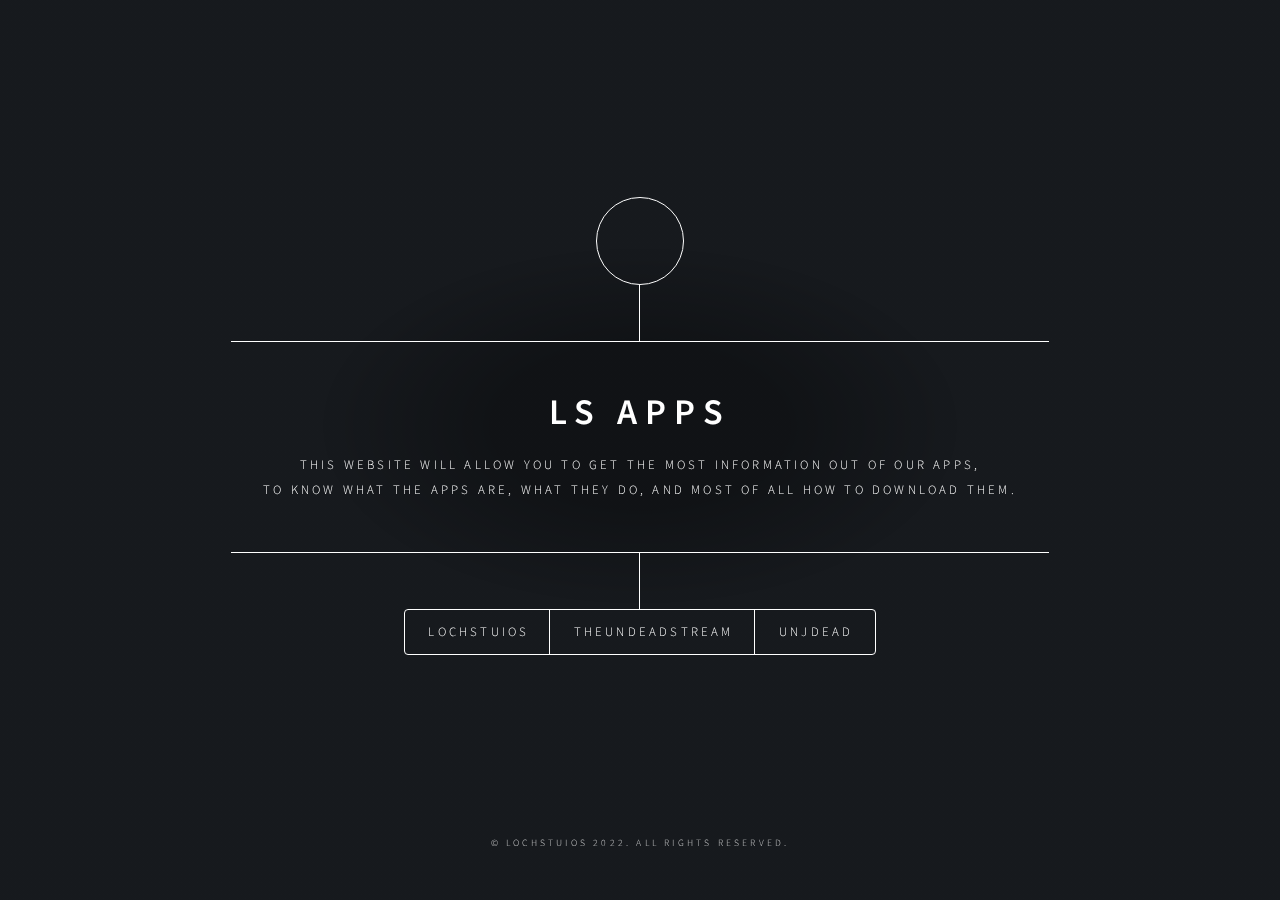
<file: index.html>
<!DOCTYPE HTML>
<html>
	<head>
		<title>LochStuios Apps</title>
		<meta charset="utf-8" />
		<meta name="viewport" content="width=device-width, initial-scale=1, user-scalable=no" />
		<link rel="icon" href="favicon.ico" type="image/png" />
		<link rel="stylesheet" href="assets/css/main.css" />
		<noscript><link rel="stylesheet" href="assets/css/noscript.css" /></noscript>
	</head>
	<body class="is-preload">

		<!-- Wrapper -->
			<div id="wrapper">

				<!-- Header -->
					<header id="header">
						<div class="logo">
							<span class="icon fa-diamond"></span>
						</div>
						<div class="content">
							<div class="inner">
								<h1>LS Apps</h1>
								<p>This website will allow you to get the most information out of our apps,
								<br>to know what the apps are, what they do, and most of all how to download them.</p>
							</div>
						</div>
						<nav>
							<ul>
								<li><a href="index.html#ComingSoon">LochStuios</a></li>
								<li><a href="theundeadstream.html">TheUnDeadStream</a></li>
								<li><a href="index.html#ComingSoon">UnJDead</a></li>
								<!--<li><a href=""></a></li>
								<li><a href=""></a></li>
								<li><a href=""></a></li>-->
							</ul>
						</nav>
					</header>

					<!-- Main -->
						<div id="main">
	
							<!-- ComingSoon -->
								<article id="ComingSoon">
									<h2 class="major">Coming Soon!</h2>
									<span class="image main"></span>
									<p>These apps are coming to the website soon, please stand by for these and come back in a little while to see if these apps have been put onto this website.</p>
								</article>
						</div>
	
					<!-- Footer -->
					<footer id="footer">
						<p class="copyright">&copy; LochStuios 2022. All rights reserved.</p>
					</footer>

			</div>

		<!-- BG -->
			<div id="bg"></div>

		<!-- Scripts -->
			<script src="assets/js/jquery.min.js"></script>
			<script src="assets/js/browser.min.js"></script>
			<script src="assets/js/breakpoints.min.js"></script>
			<script src="assets/js/util.js"></script>
			<script src="assets/js/main.js"></script>

	</body>
</html>
</file>
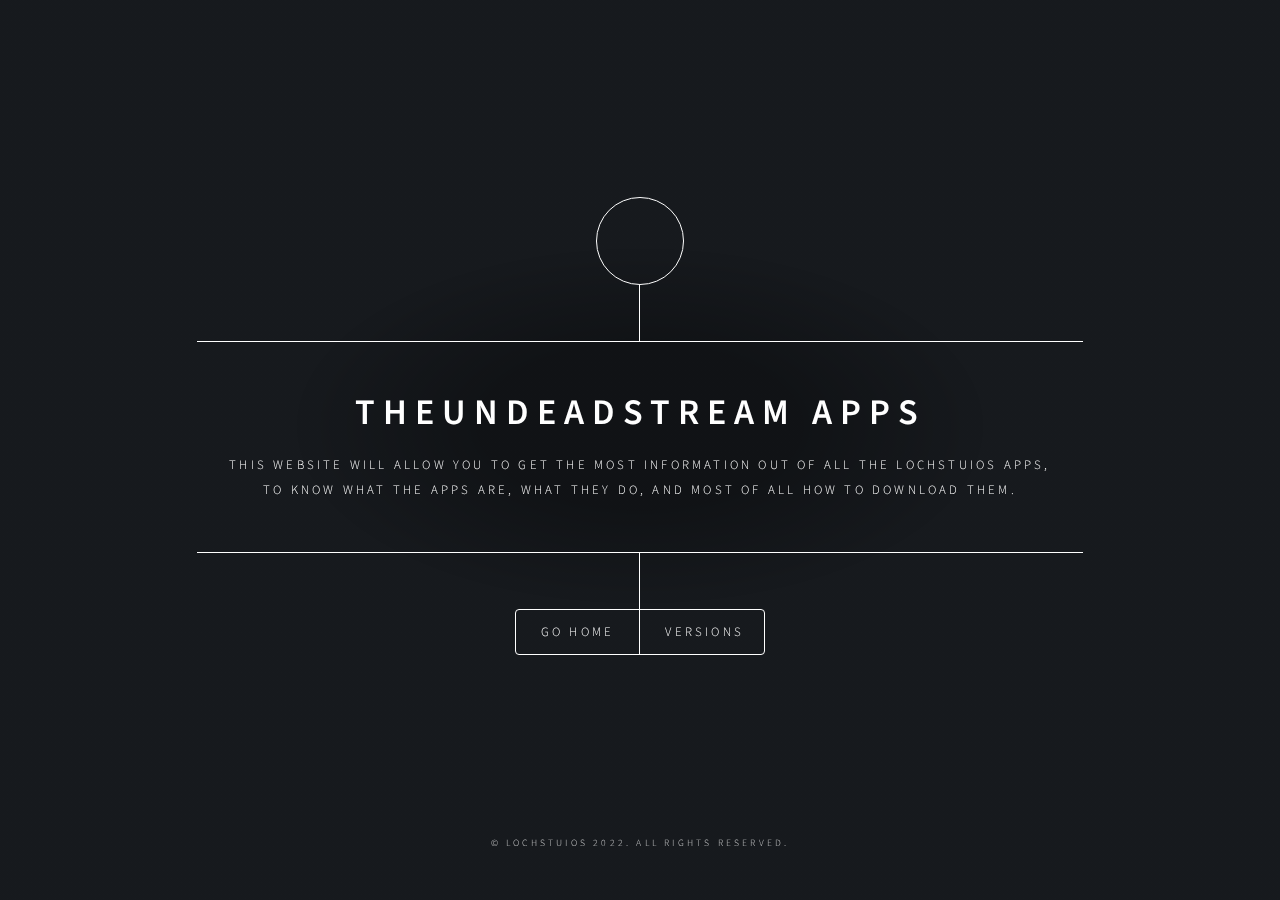
<file: theundeadstream.html>
<!DOCTYPE HTML>
<html>
	<head>
		<title>LochStuios Apps - TheUnDeadStream</title>
		<meta charset="utf-8" />
		<meta name="viewport" content="width=device-width, initial-scale=1, user-scalable=no" />
		<link rel="icon" href="favicon.ico" type="image/png" />
		<link rel="stylesheet" href="assets/css/main.css" />
		<noscript><link rel="stylesheet" href="assets/css/noscript.css" /></noscript>
	</head>
	<body class="is-preload">

		<!-- Wrapper -->
			<div id="wrapper">

				<!-- Header -->
					<header id="header">
						<div class="logo">
							<span class="icon fa-diamond"></span>
						</div>
						<div class="content">
							<div class="inner">
								<h1>TheUnDeadStream Apps</h1>
								<p>This website will allow you to get the most information out of all the LochStuios apps,
								<br>to know what the apps are, what they do, and most of all how to download them.</p>
							</div>
						</div>
						<nav>
							<ul>
								<li><a href="index.html">Go Home</a></li>
								<li><a href="theundeadstream.html#Apps">&nbsp;Versions</a></li>
								<!--<li><a href="#ComingSoon">UnJDead Apps</a></li>
								<li><a href="#ComingSoon">LochStudios Apps</a></li>
								<li><a href=""></a></li>
								<li><a href=""></a></li>-->
							</ul>
						</nav>
					</header>

				<!-- Main -->
					<div id="main">

						<!-- Apps -->
							<article id="Apps">
								<h2 class="major">Our Apps:</h2>
								<span class="image main"></span>
								<p>Our apps can be found here, if you like you can download what ever version that you wish to install, at this time this app is only available to the Android phones.
								<br>Please note that if updates are done it is up to you to check back on this website to see if there is a new update!</P>
											<a href='apps/theundeadstream/TheUnDeadStream.v1.0.apk'>TheUnDeadStream.v1.0.apk</a><br>
											<a href='apps/theundeadstream/TheUnDeadStream.v1.1.apk'>TheUnDeadStream.v1.1.apk</a><br>
											<a href='apps/theundeadstream/TheUnDeadStream.v1-2.apk'>TheUnDeadStream.v1-2.apk</a><br>
        							<a href='apps/theundeadstream/TheUnDeadStream.v1-3.apk'>TheUnDeadStream.v1-3.apk</a><br>
        							<a href='apps/theundeadstream/TheUnDeadStream.v1-4.apk'>TheUnDeadStream.v1-4.apk</a><br>
        							<a href='apps/theundeadstream/TheUnDeadStream.v1-5.apk'>TheUnDeadStream.v1-5.apk</a><br>
                      <a href='apps/theundeadstream/TheUnDeadStream.v1-7.apk'>TheUnDeadStream.v1-7.apk</a>  (newest)<br>
							</article>

						<!-- ComingSoon -->
							<article id="ComingSoon">
									<h2 class="major">Coming Soon!</h2>
									<span class="image main"></span>
									<p>These apps are coming to the website soon, please stand by for these and come back in a little while to see if these apps have been put onto this website.</p>
								</article>
					</div>

				<!-- Footer -->
				<footer id="footer">
					<p class="copyright">&copy; LochStuios 2022. All rights reserved.</p>
				</footer>

			</div>

		<!-- BG -->
			<div id="bg"></div>

		<!-- Scripts -->
			<script src="assets/js/jquery.min.js"></script>
			<script src="assets/js/browser.min.js"></script>
			<script src="assets/js/breakpoints.min.js"></script>
			<script src="assets/js/util.js"></script>
			<script src="assets/js/main.js"></script>

	</body>
</html>
</file>
<file: assets/css/noscript.css>
/* BG */

	body.is-preload #bg:before {
		background-color: transparent;
	}

/* Header */

	body.is-preload #header {
		-moz-filter: none;
		-webkit-filter: none;
		-ms-filter: none;
		filter: none;
	}

		body.is-preload #header > * {
			opacity: 1;
		}

		body.is-preload #header .content .inner {
			max-height: none;
			padding: 3rem 2rem;
			opacity: 1;
		}

/* Main */

	#main article {
		opacity: 1;
		margin: 4rem 0 0 0;
	}
</file>
<file: assets/css/main.css>
@import url(font-awesome.min.css);
@import url("https://fonts.googleapis.com/css?family=Source+Sans+Pro:300italic,600italic,300,600");

html, body, div, span, applet, object,
iframe, h1, h2, h3, h4, h5, h6, p, blockquote,
pre, a, abbr, acronym, address, big, cite,
code, del, dfn, em, img, ins, kbd, q, s, samp,
small, strike, strong, sub, sup, tt, var, b,
u, i, center, dl, dt, dd, ol, ul, li, fieldset,
form, label, legend, table, caption, tbody,
tfoot, thead, tr, th, td, article, aside,
canvas, details, embed, figure, figcaption,
footer, header, hgroup, menu, nav, output, ruby,
section, summary, time, mark, audio, video {
	margin: 0;
	padding: 0;
	border: 0;
	font-size: 100%;
	font: inherit;
	vertical-align: baseline;}

article, aside, details, figcaption, figure,
footer, header, hgroup, menu, nav, section {
	display: block;}

body {
	line-height: 1;
}

ol, ul {
	list-style: none;
	list-style-type: none;
}

blockquote, q {
	quotes: none;
}

	blockquote:before, blockquote:after, q:before, q:after {
		content: '';
		content: none;
	}

table {
	border-collapse: collapse;
	border-spacing: 0;
}

body {
	-webkit-text-size-adjust: none;
}

mark {
	background-color: transparent;
	color: inherit;
}

input::-moz-focus-inner {
	border: 0;
	padding: 0;
}

input, select, textarea {
	-moz-appearance: none;
	-webkit-appearance: none;
	-ms-appearance: none;
	appearance: none;
}

/* Basic */

	@-ms-viewport {
		width: device-width;
	}

	@media screen and (max-width: 480px) {

		html, body {
			min-width: 320px;
		}

	}

	html {
		box-sizing: border-box;
	}

	*, *:before, *:after {
		box-sizing: inherit;
	}

	body {
		background: #1b1f22;
	}

		body.is-preload *, body.is-preload *:before, body.is-preload *:after {
			-moz-animation: none !important;
			-webkit-animation: none !important;
			-ms-animation: none !important;
			animation: none !important;
			-moz-transition: none !important;
			-webkit-transition: none !important;
			-ms-transition: none !important;
			transition: none !important;
		}

/* Type */

	html {
		font-size: 16pt;
	}

		@media screen and (max-width: 1680px) {

			html {
				font-size: 12pt;
			}

		}

		@media screen and (max-width: 736px) {

			html {
				font-size: 11pt;
			}

		}

		@media screen and (max-width: 360px) {

			html {
				font-size: 10pt;
			}

		}

	body, input, select, textarea {
		color: #ffffff;
		font-family: "Source Sans Pro", sans-serif;
		font-weight: 300;
		font-size: 1rem;
		line-height: 1.65;
	}

	a {
		-moz-transition: color 0.2s ease-in-out, background-color 0.2s ease-in-out, border-bottom-color 0.2s ease-in-out;
		-webkit-transition: color 0.2s ease-in-out, background-color 0.2s ease-in-out, border-bottom-color 0.2s ease-in-out;
		-ms-transition: color 0.2s ease-in-out, background-color 0.2s ease-in-out, border-bottom-color 0.2s ease-in-out;
		transition: color 0.2s ease-in-out, background-color 0.2s ease-in-out, border-bottom-color 0.2s ease-in-out;
		border-bottom: dotted 1px rgba(255, 255, 255, 0.5);
		text-decoration: none;
		color: inherit;
	}

		a:hover {
			border-bottom-color: transparent;
		}

	strong, b {
		color: #ffffff;
		font-weight: 600;
	}

	em, i {
		font-style: italic;
	}

	p {
		margin: 0 0 2rem 0;
	}

	h1, h2, h3, h4, h5, h6 {
		color: #ffffff;
		font-weight: 600;
		line-height: 1.5;
		margin: 0 0 1rem 0;
		text-transform: uppercase;
		letter-spacing: 0.2rem;
	}

		h1 a, h2 a, h3 a, h4 a, h5 a, h6 a {
			color: inherit;
			text-decoration: none;
		}

		h1.major, h2.major, h3.major, h4.major, h5.major, h6.major {
			border-bottom: solid 1px #ffffff;
			width: -moz-max-content;
			width: -webkit-max-content;
			width: -ms-max-content;
			width: max-content;
			padding-bottom: 0.5rem;
			margin: 0 0 2rem 0;
		}

	h1 {
		font-size: 2.25rem;
		line-height: 1.3;
		letter-spacing: 0.5rem;
	}

	h2 {
		font-size: 1.5rem;
		line-height: 1.4;
		letter-spacing: 0.5rem;
	}

	h3 {
		font-size: 1rem;
	}

	h4 {
		font-size: 0.8rem;
	}

	h5 {
		font-size: 0.7rem;
	}

	h6 {
		font-size: 0.6rem;
	}

	@media screen and (max-width: 736px) {

		h1 {
			font-size: 1.75rem;
			line-height: 1.4;
		}

		h2 {
			font-size: 1.25em;
			line-height: 1.5;
		}

	}

	sub {
		font-size: 0.8rem;
		position: relative;
		top: 0.5rem;
	}

	sup {
		font-size: 0.8rem;
		position: relative;
		top: -0.5rem;
	}

	blockquote {
		border-left: solid 4px #ffffff;
		font-style: italic;
		margin: 0 0 2rem 0;
		padding: 0.5rem 0 0.5rem 2rem;
	}

	code {
		background: rgba(255, 255, 255, 0.075);
		border-radius: 4px;
		font-family: "Courier New", monospace;
		font-size: 0.9rem;
		margin: 0 0.25rem;
		padding: 0.25rem 0.65rem;
	}

	pre {
		-webkit-overflow-scrolling: touch;
		font-family: "Courier New", monospace;
		font-size: 0.9rem;
		margin: 0 0 2rem 0;
	}

		pre code {
			display: block;
			line-height: 1.75;
			padding: 1rem 1.5rem;
			overflow-x: auto;
		}

	hr {
		border: 0;
		border-bottom: solid 1px #ffffff;
		margin: 2.75rem 0;
	}

	.align-left {
		text-align: left;
	}

	.align-center {
		text-align: center;
	}

	.align-right {
		text-align: right;
	}

/* Form */

	form {
		margin: 0 0 2rem 0;
	}

		form > :last-child {
			margin-bottom: 0;
		}

		form > .fields {
			display: -moz-flex;
			display: -webkit-flex;
			display: -ms-flex;
			display: flex;
			-moz-flex-wrap: wrap;
			-webkit-flex-wrap: wrap;
			-ms-flex-wrap: wrap;
			flex-wrap: wrap;
			width: calc(100% + 3rem);
			margin: -1.5rem 0 2rem -1.5rem;
		}

			form > .fields > .field {
				-moz-flex-grow: 0;
				-webkit-flex-grow: 0;
				-ms-flex-grow: 0;
				flex-grow: 0;
				-moz-flex-shrink: 0;
				-webkit-flex-shrink: 0;
				-ms-flex-shrink: 0;
				flex-shrink: 0;
				padding: 1.5rem 0 0 1.5rem;
				width: calc(100% - 1.5rem);
			}

				form > .fields > .field.half {
					width: calc(50% - 0.75rem);
				}

				form > .fields > .field.third {
					width: calc(100%/3 - 0.5rem);
				}

				form > .fields > .field.quarter {
					width: calc(25% - 0.375rem);
				}

		@media screen and (max-width: 480px) {

			form > .fields {
				width: calc(100% + 3rem);
				margin: -1.5rem 0 2rem -1.5rem;
			}

				form > .fields > .field {
					padding: 1.5rem 0 0 1.5rem;
					width: calc(100% - 1.5rem);
				}

					form > .fields > .field.half {
						width: calc(100% - 1.5rem);
					}

					form > .fields > .field.third {
						width: calc(100% - 1.5rem);
					}

					form > .fields > .field.quarter {
						width: calc(100% - 1.5rem);
					}

		}

	label {
		color: #ffffff;
		display: block;
		font-size: 0.8rem;
		font-weight: 300;
		letter-spacing: 0.2rem;
		line-height: 1.5;
		margin: 0 0 1rem 0;
		text-transform: uppercase;
	}

	input[type="text"],
	input[type="password"],
	input[type="email"],
	input[type="tel"],
	select,
	textarea {
		-moz-appearance: none;
		-webkit-appearance: none;
		-ms-appearance: none;
		appearance: none;
		-moz-transition: border-color 0.2s ease-in-out, box-shadow 0.2s ease-in-out, background-color 0.2s ease-in-out;
		-webkit-transition: border-color 0.2s ease-in-out, box-shadow 0.2s ease-in-out, background-color 0.2s ease-in-out;
		-ms-transition: border-color 0.2s ease-in-out, box-shadow 0.2s ease-in-out, background-color 0.2s ease-in-out;
		transition: border-color 0.2s ease-in-out, box-shadow 0.2s ease-in-out, background-color 0.2s ease-in-out;
		background-color: transparent;
		border-radius: 4px;
		border: solid 1px #ffffff;
		color: inherit;
		display: block;
		outline: 0;
		padding: 0 1rem;
		text-decoration: none;
		width: 100%;
	}

		input[type="text"]:invalid,
		input[type="password"]:invalid,
		input[type="email"]:invalid,
		input[type="tel"]:invalid,
		select:invalid,
		textarea:invalid {
			box-shadow: none;
		}

		input[type="text"]:focus,
		input[type="password"]:focus,
		input[type="email"]:focus,
		input[type="tel"]:focus,
		select:focus,
		textarea:focus {
			background: rgba(255, 255, 255, 0.075);
			border-color: #ffffff;
			box-shadow: 0 0 0 1px #ffffff;
		}

	select {
		background-image: url("data:image/svg+xml;charset=utf8,%3Csvg xmlns='http://www.w3.org/2000/svg' width='40' height='40' preserveAspectRatio='none' viewBox='0 0 40 40'%3E%3Cpath d='M9.4,12.3l10.4,10.4l10.4-10.4c0.2-0.2,0.5-0.4,0.9-0.4c0.3,0,0.6,0.1,0.9,0.4l3.3,3.3c0.2,0.2,0.4,0.5,0.4,0.9 c0,0.4-0.1,0.6-0.4,0.9L20.7,31.9c-0.2,0.2-0.5,0.4-0.9,0.4c-0.3,0-0.6-0.1-0.9-0.4L4.3,17.3c-0.2-0.2-0.4-0.5-0.4-0.9 c0-0.4,0.1-0.6,0.4-0.9l3.3-3.3c0.2-0.2,0.5-0.4,0.9-0.4S9.1,12.1,9.4,12.3z' fill='%23ffffff' /%3E%3C/svg%3E");
		background-size: 1.25rem;
		background-repeat: no-repeat;
		background-position: calc(100% - 1rem) center;
		height: 2.75rem;
		padding-right: 2.75rem;
		text-overflow: ellipsis;
	}

		select option {
			color: #ffffff;
			background: #1b1f22;
		}

		select:focus::-ms-value {
			background-color: transparent;
		}

		select::-ms-expand {
			display: none;
		}

	input[type="text"],
	input[type="password"],
	input[type="email"],
	select {
		height: 2.75rem;
	}

	textarea {
		padding: 0.75rem 1rem;
	}

	input[type="checkbox"],
	input[type="radio"] {
		-moz-appearance: none;
		-webkit-appearance: none;
		-ms-appearance: none;
		appearance: none;
		display: block;
		float: left;
		margin-right: -2rem;
		opacity: 0;
		width: 1rem;
		z-index: -1;
	}

		input[type="checkbox"] + label,
		input[type="radio"] + label {
			text-decoration: none;
			-moz-user-select: none;
			-webkit-user-select: none;
			-ms-user-select: none;
			user-select: none;
			color: #ffffff;
			cursor: pointer;
			display: inline-block;
			font-size: 0.8rem;
			font-weight: 300;
			margin: 0 0 0.5rem 0;
			padding-left: 2.65rem;
			padding-right: 0.75rem;
			position: relative;
		}

			input[type="checkbox"] + label:before,
			input[type="radio"] + label:before {
				-moz-osx-font-smoothing: grayscale;
				-webkit-font-smoothing: antialiased;
				font-family: FontAwesome;
				font-style: normal;
				font-weight: normal;
				text-transform: none !important;
			}

			input[type="checkbox"] + label:before,
			input[type="radio"] + label:before {
				-moz-transition: border-color 0.2s ease-in-out, box-shadow 0.2s ease-in-out, background-color 0.2s ease-in-out;
				-webkit-transition: border-color 0.2s ease-in-out, box-shadow 0.2s ease-in-out, background-color 0.2s ease-in-out;
				-ms-transition: border-color 0.2s ease-in-out, box-shadow 0.2s ease-in-out, background-color 0.2s ease-in-out;
				transition: border-color 0.2s ease-in-out, box-shadow 0.2s ease-in-out, background-color 0.2s ease-in-out;
				border-radius: 4px;
				border: solid 1px #ffffff;
				content: '';
				display: inline-block;
				height: 1.65rem;
				left: 0;
				line-height: calc(1.58125rem + 0em);
				position: absolute;
				text-align: center;
				top: -0.125rem;
				width: 1.65rem;
			}

		input[type="checkbox"]:checked + label:before,
		input[type="radio"]:checked + label:before {
			background: #ffffff !important;
			border-color: #ffffff !important;
			color: #1b1f22;
			content: '\f00c';
		}

		input[type="checkbox"]:focus + label:before,
		input[type="radio"]:focus + label:before {
			background: rgba(255, 255, 255, 0.075);
			border-color: #ffffff;
			box-shadow: 0 0 0 1px #ffffff;
		}

	input[type="checkbox"] + label:before {
		border-radius: 4px;
	}

	input[type="radio"] + label:before {
		border-radius: 100%;
	}

	::-webkit-input-placeholder {
		color: rgba(255, 255, 255, 0.5) !important;
		opacity: 1.0;
	}

	:-moz-placeholder {
		color: rgba(255, 255, 255, 0.5) !important;
		opacity: 1.0;
	}

	::-moz-placeholder {
		color: rgba(255, 255, 255, 0.5) !important;
		opacity: 1.0;
	}

	:-ms-input-placeholder {
		color: rgba(255, 255, 255, 0.5) !important;
		opacity: 1.0;
	}

	.formerize-placeholder {
		color: rgba(255, 255, 255, 0.5) !important;
		opacity: 1.0;
	}

/* Box */

	.box {
		border-radius: 4px;
		border: solid 1px #ffffff;
		margin-bottom: 2rem;
		padding: 1.5em;
	}

		.box > :last-child,
		.box > :last-child > :last-child,
		.box > :last-child > :last-child > :last-child {
			margin-bottom: 0;
		}

		.box.alt {
			border: 0;
			border-radius: 0;
			padding: 0;
		}

/* Icon */

	.icon {
		text-decoration: none;
		border-bottom: none;
		position: relative;
	}

		.icon:before {
			-moz-osx-font-smoothing: grayscale;
			-webkit-font-smoothing: antialiased;
			font-family: FontAwesome;
			font-style: normal;
			font-weight: normal;
			text-transform: none !important;
		}

		.icon > .label {
			display: none;
		}

/* Image */

	.image {
		border-radius: 4px;
		border: 0;
		display: inline-block;
		position: relative;
	}

		.image:before {
			pointer-events: none;
			background-image: url("http://128.199.254.242/images/overlay.png");
			background-color: rgba(19, 21, 25, 0.5);
			border-radius: 4px;
			content: '';
			display: block;
			height: 100%;
			left: 0;
			opacity: 0.5;
			position: absolute;
			top: 0;
			width: 100%;
		}

		.image img {
			border-radius: 4px;
			display: block;
		}

		.image.left, .image.right {
			max-width: 40%;
		}

			.image.left img, .image.right img {
				width: 100%;
			}

		.image.left {
			float: left;
			padding: 0 1.5em 1em 0;
			top: 0.25em;
		}

		.image.right {
			float: right;
			padding: 0 0 1em 1.5em;
			top: 0.25em;
		}

		.image.fit {
			display: block;
			margin: 0 0 2rem 0;
			width: 100%;
		}

			.image.fit img {
				width: 100%;
			}

		.image.main {
			display: block;
			margin: 2.5rem 0;
			width: 100%;
		}

			.image.main img {
				width: 100%;
			}

		@media screen and (max-width: 736px) {

			.image.main {
				margin: 2rem 0;
			}

		}

		@media screen and (max-width: 480px) {

			.image.main {
				margin: 1.5rem 0;
			}

		}

/* List */

	ol {
		list-style: decimal;
		margin: 0 0 2rem 0;
		padding-left: 1.25em;
	}

		ol li {
			padding-left: 0.25em;
		}

	ul {
		list-style: disc;
		margin: 0 0 2rem 0;
		padding-left: 1em;
	}

		ul li {
			padding-left: 0.5em;
		}

		ul.alt {
			list-style: none;
			padding-left: 0;
		}

			ul.alt li {
				border-top: solid 1px #ffffff;
				padding: 0.5em 0;
			}

				ul.alt li:first-child {
					border-top: 0;
					padding-top: 0;
				}

	dl {
		margin: 0 0 2rem 0;
	}

		dl dt {
			display: block;
			font-weight: 600;
			margin: 0 0 1rem 0;
		}

		dl dd {
			margin-left: 2rem;
		}

/* Actions */

	ul.actions {
		display: -moz-flex;
		display: -webkit-flex;
		display: -ms-flex;
		display: flex;
		cursor: default;
		list-style: none;
		margin-left: -1rem;
		padding-left: 0;
	}

		ul.actions li {
			padding: 0 0 0 1rem;
			vertical-align: middle;
		}

		ul.actions.special {
			-moz-justify-content: center;
			-webkit-justify-content: center;
			-ms-justify-content: center;
			justify-content: center;
			width: 100%;
			margin-left: 0;
		}

			ul.actions.special li:first-child {
				padding-left: 0;
			}

		ul.actions.stacked {
			-moz-flex-direction: column;
			-webkit-flex-direction: column;
			-ms-flex-direction: column;
			flex-direction: column;
			margin-left: 0;
		}

			ul.actions.stacked li {
				padding: 1.3rem 0 0 0;
			}

				ul.actions.stacked li:first-child {
					padding-top: 0;
				}

		ul.actions.fit {
			width: calc(100% + 1rem);
		}

			ul.actions.fit li {
				-moz-flex-grow: 1;
				-webkit-flex-grow: 1;
				-ms-flex-grow: 1;
				flex-grow: 1;
				-moz-flex-shrink: 1;
				-webkit-flex-shrink: 1;
				-ms-flex-shrink: 1;
				flex-shrink: 1;
				width: 100%;
			}

				ul.actions.fit li > * {
					width: 100%;
				}

			ul.actions.fit.stacked {
				width: 100%;
			}

		@media screen and (max-width: 480px) {

			ul.actions:not(.fixed) {
				-moz-flex-direction: column;
				-webkit-flex-direction: column;
				-ms-flex-direction: column;
				flex-direction: column;
				margin-left: 0;
				width: 100% !important;
			}

				ul.actions:not(.fixed) li {
					-moz-flex-grow: 1;
					-webkit-flex-grow: 1;
					-ms-flex-grow: 1;
					flex-grow: 1;
					-moz-flex-shrink: 1;
					-webkit-flex-shrink: 1;
					-ms-flex-shrink: 1;
					flex-shrink: 1;
					padding: 1rem 0 0 0;
					text-align: center;
					width: 100%;
				}

					ul.actions:not(.fixed) li > * {
						width: 100%;
					}

					ul.actions:not(.fixed) li:first-child {
						padding-top: 0;
					}

					ul.actions:not(.fixed) li input[type="submit"],
					ul.actions:not(.fixed) li input[type="reset"],
					ul.actions:not(.fixed) li input[type="button"],
					ul.actions:not(.fixed) li button,
					ul.actions:not(.fixed) li .button {
						width: 100%;
					}

						ul.actions:not(.fixed) li input[type="submit"].icon:before,
						ul.actions:not(.fixed) li input[type="reset"].icon:before,
						ul.actions:not(.fixed) li input[type="button"].icon:before,
						ul.actions:not(.fixed) li button.icon:before,
						ul.actions:not(.fixed) li .button.icon:before {
							margin-left: -0.5em;
						}

		}

/* Icons */

	ul.icons {
		cursor: default;
		list-style: none;
		padding-left: 0;
	}

		ul.icons li {
			display: inline-block;
			padding: 0 0.75em 0 0;
		}

			ul.icons li:last-child {
				padding-right: 0;
			}

			ul.icons li a {
				border-radius: 100%;
				box-shadow: inset 0 0 0 1px #ffffff;
				display: inline-block;
				height: 2.25rem;
				line-height: 2.25rem;
				text-align: center;
				width: 2.25rem;
			}

				ul.icons li a:hover {
					background-color: rgba(255, 255, 255, 0.075);
				}

				ul.icons li a:active {
					background-color: rgba(255, 255, 255, 0.175);
				}

/* Table */

	.table-wrapper {
		-webkit-overflow-scrolling: touch;
		overflow-x: auto;
	}

	table {
		margin: 0 0 2rem 0;
		width: 100%;
	}

		table tbody tr {
			border: solid 1px #ffffff;
			border-left: 0;
			border-right: 0;
		}

			table tbody tr:nth-child(2n + 1) {
				background-color: rgba(255, 255, 255, 0.075);
			}

		table td {
			padding: 0.75em 0.75em;
		}

		table th {
			color: #ffffff;
			font-size: 0.9em;
			font-weight: 600;
			padding: 0 0.75em 0.75em 0.75em;
			text-align: left;
		}

		table thead {
			border-bottom: solid 2px #ffffff;
		}

		table tfoot {
			border-top: solid 2px #ffffff;
		}

		table.alt {
			border-collapse: separate;
		}

			table.alt tbody tr td {
				border: solid 1px #ffffff;
				border-left-width: 0;
				border-top-width: 0;
			}

				table.alt tbody tr td:first-child {
					border-left-width: 1px;
				}

			table.alt tbody tr:first-child td {
				border-top-width: 1px;
			}

			table.alt thead {
				border-bottom: 0;
			}

			table.alt tfoot {
				border-top: 0;
			}

/* Button */

	input[type="submit"],
	input[type="reset"],
	input[type="button"],
	button,
	.button {
		-moz-appearance: none;
		-webkit-appearance: none;
		-ms-appearance: none;
		appearance: none;
		-moz-transition: background-color 0.2s ease-in-out, color 0.2s ease-in-out;
		-webkit-transition: background-color 0.2s ease-in-out, color 0.2s ease-in-out;
		-ms-transition: background-color 0.2s ease-in-out, color 0.2s ease-in-out;
		transition: background-color 0.2s ease-in-out, color 0.2s ease-in-out;
		background-color: transparent;
		border-radius: 4px;
		border: 0;
		box-shadow: inset 0 0 0 1px #ffffff;
		color: #ffffff !important;
		cursor: pointer;
		display: inline-block;
		font-size: 0.8rem;
		font-weight: 300;
		height: 2.75rem;
		letter-spacing: 0.2rem;
		line-height: 2.75rem;
		outline: 0;
		padding: 0 1.25rem 0 1.35rem;
		text-align: center;
		text-decoration: none;
		text-transform: uppercase;
		white-space: nowrap;
	}

		input[type="submit"]:hover,
		input[type="reset"]:hover,
		input[type="button"]:hover,
		button:hover,
		.button:hover {
			background-color: rgba(255, 255, 255, 0.075);
		}

		input[type="submit"]:active,
		input[type="reset"]:active,
		input[type="button"]:active,
		button:active,
		.button:active {
			background-color: rgba(255, 255, 255, 0.175);
		}

		input[type="submit"].icon:before,
		input[type="reset"].icon:before,
		input[type="button"].icon:before,
		button.icon:before,
		.button.icon:before {
			margin-right: 0.5em;
		}

		input[type="submit"].fit,
		input[type="reset"].fit,
		input[type="button"].fit,
		button.fit,
		.button.fit {
			width: 100%;
		}

		input[type="submit"].small,
		input[type="reset"].small,
		input[type="button"].small,
		button.small,
		.button.small {
			font-size: 0.6rem;
			height: 2.0625rem;
			line-height: 2.0625rem;
		}

		input[type="submit"].primary,
		input[type="reset"].primary,
		input[type="button"].primary,
		button.primary,
		.button.primary {
			background-color: #ffffff;
			color: #1b1f22 !important;
			font-weight: 600;
		}

		input[type="submit"].disabled, input[type="submit"]:disabled,
		input[type="reset"].disabled,
		input[type="reset"]:disabled,
		input[type="button"].disabled,
		input[type="button"]:disabled,
		button.disabled,
		button:disabled,
		.button.disabled,
		.button:disabled {
			pointer-events: none;
			cursor: default;
			opacity: 0.25;
		}

	input[type="submit"],
	input[type="reset"],
	input[type="button"],
	button {
		line-height: calc(2.75rem - 2px);
	}

/* BG */

	#bg {
		-moz-transform: scale(1.0);
		-webkit-transform: scale(1.0);
		-ms-transform: scale(1.0);
		transform: scale(1.0);
		-webkit-backface-visibility: hidden;
		position: fixed;
		top: 0;
		left: 0;
		width: 100%;
		height: 100vh;
		z-index: 1;
	}

		#bg:before, #bg:after {
			content: '';
			display: block;
			position: absolute;
			top: 0;
			left: 0;
			width: 100%;
			height: 100%;
		}

		#bg:before {
			-moz-transition: background-color 2.5s ease-in-out;
			-webkit-transition: background-color 2.5s ease-in-out;
			-ms-transition: background-color 2.5s ease-in-out;
			transition: background-color 2.5s ease-in-out;
			-moz-transition-delay: 0.75s;
			-webkit-transition-delay: 0.75s;
			-ms-transition-delay: 0.75s;
			transition-delay: 0.75s;
			background-image: linear-gradient(to top, rgba(19, 21, 25, 0.5), rgba(19, 21, 25, 0.5)), url("http://128.199.254.242/images/overlay.png");
			background-size: auto, 256px 256px;
			background-position: center, center;
			background-repeat: no-repeat, repeat;
			z-index: 2;
		}

		#bg:after {
			-moz-transform: scale(1.125);
			-webkit-transform: scale(1.125);
			-ms-transform: scale(1.125);
			transform: scale(1.125);
			-moz-transition: -moz-transform 0.325s ease-in-out, -moz-filter 0.325s ease-in-out;
			-webkit-transition: -webkit-transform 0.325s ease-in-out, -webkit-filter 0.325s ease-in-out;
			-ms-transition: -ms-transform 0.325s ease-in-out, -ms-filter 0.325s ease-in-out;
			transition: transform 0.325s ease-in-out, filter 0.325s ease-in-out;
			background-image: url("http://128.199.254.242/images/bg.jpg");
			background-position: center;
			background-size: cover;
			background-repeat: no-repeat;
			z-index: 1;
		}

		body.is-article-visible #bg:after {
			-moz-transform: scale(1.0825);
			-webkit-transform: scale(1.0825);
			-ms-transform: scale(1.0825);
			transform: scale(1.0825);
			-moz-filter: blur(0.2rem);
			-webkit-filter: blur(0.2rem);
			-ms-filter: blur(0.2rem);
			filter: blur(0.2rem);
		}

		body.is-preload #bg:before {
			background-color: #000000;
		}

/* Wrapper */

	#wrapper {
		display: -moz-flex;
		display: -webkit-flex;
		display: -ms-flex;
		display: flex;
		-moz-flex-direction: column;
		-webkit-flex-direction: column;
		-ms-flex-direction: column;
		flex-direction: column;
		-moz-align-items: center;
		-webkit-align-items: center;
		-ms-align-items: center;
		align-items: center;
		-moz-justify-content: space-between;
		-webkit-justify-content: space-between;
		-ms-justify-content: space-between;
		justify-content: space-between;
		position: relative;
		min-height: 100vh;
		width: 100%;
		padding: 4rem 2rem;
		z-index: 3;
	}

		#wrapper:before {
			content: '';
			display: block;
		}

		@media screen and (max-width: 1680px) {

			#wrapper {
				padding: 3rem 2rem;
			}

		}

		@media screen and (max-width: 736px) {

			#wrapper {
				padding: 2rem 1rem;
			}

		}

		@media screen and (max-width: 480px) {

			#wrapper {
				padding: 1rem;
			}

		}

/* Header */

	#header {
		display: -moz-flex;
		display: -webkit-flex;
		display: -ms-flex;
		display: flex;
		-moz-flex-direction: column;
		-webkit-flex-direction: column;
		-ms-flex-direction: column;
		flex-direction: column;
		-moz-align-items: center;
		-webkit-align-items: center;
		-ms-align-items: center;
		align-items: center;
		-moz-transition: -moz-transform 0.325s ease-in-out, -moz-filter 0.325s ease-in-out, opacity 0.325s ease-in-out;
		-webkit-transition: -webkit-transform 0.325s ease-in-out, -webkit-filter 0.325s ease-in-out, opacity 0.325s ease-in-out;
		-ms-transition: -ms-transform 0.325s ease-in-out, -ms-filter 0.325s ease-in-out, opacity 0.325s ease-in-out;
		transition: transform 0.325s ease-in-out, filter 0.325s ease-in-out, opacity 0.325s ease-in-out;
		background-image: -moz-radial-gradient(rgba(0, 0, 0, 0.25) 25%, rgba(0, 0, 0, 0) 55%);
		background-image: -webkit-radial-gradient(rgba(0, 0, 0, 0.25) 25%, rgba(0, 0, 0, 0) 55%);
		background-image: -ms-radial-gradient(rgba(0, 0, 0, 0.25) 25%, rgba(0, 0, 0, 0) 55%);
		background-image: radial-gradient(rgba(0, 0, 0, 0.25) 25%, rgba(0, 0, 0, 0) 55%);
		max-width: 100%;
		text-align: center;
	}

		#header > * {
			-moz-transition: opacity 0.325s ease-in-out;
			-webkit-transition: opacity 0.325s ease-in-out;
			-ms-transition: opacity 0.325s ease-in-out;
			transition: opacity 0.325s ease-in-out;
			position: relative;
			margin-top: 3.5rem;
		}

			#header > *:before {
				content: '';
				display: block;
				position: absolute;
				top: calc(-3.5rem - 1px);
				left: calc(50% - 1px);
				width: 1px;
				height: calc(3.5rem + 1px);
				background: #ffffff;
			}

		#header > :first-child {
			margin-top: 0;
		}

			#header > :first-child:before {
				display: none;
			}

		#header .logo {
			width: 5.5rem;
			height: 5.5rem;
			line-height: 5.5rem;
			border: solid 1px #ffffff;
			border-radius: 100%;
		}

			#header .logo .icon:before {
				font-size: 2rem;
			}

		#header .content {
			border-style: solid;
			border-color: #ffffff;
			border-top-width: 1px;
			border-bottom-width: 1px;
			max-width: 100%;
		}

			#header .content .inner {
				-moz-transition: max-height 0.75s ease, padding 0.75s ease, opacity 0.325s ease-in-out;
				-webkit-transition: max-height 0.75s ease, padding 0.75s ease, opacity 0.325s ease-in-out;
				-ms-transition: max-height 0.75s ease, padding 0.75s ease, opacity 0.325s ease-in-out;
				transition: max-height 0.75s ease, padding 0.75s ease, opacity 0.325s ease-in-out;
				-moz-transition-delay: 0.25s;
				-webkit-transition-delay: 0.25s;
				-ms-transition-delay: 0.25s;
				transition-delay: 0.25s;
				padding: 3rem 2rem;
				max-height: 40rem;
				overflow: hidden;
			}

				#header .content .inner > :last-child {
					margin-bottom: 0;
				}

			#header .content p {
				text-transform: uppercase;
				letter-spacing: 0.2rem;
				font-size: 0.8rem;
				line-height: 2;
			}

		#header nav ul {
			display: -moz-flex;
			display: -webkit-flex;
			display: -ms-flex;
			display: flex;
			margin-bottom: 0;
			list-style: none;
			padding-left: 0;
			border: solid 1px #ffffff;
			border-radius: 4px;
		}

			#header nav ul li {
				padding-left: 0;
				border-left: solid 1px #ffffff;
			}

				#header nav ul li:first-child {
					border-left: 0;
				}

				#header nav ul li a {
					display: block;
					min-width: 7.5rem;
					height: 2.75rem;
					line-height: 2.75rem;
					padding: 0 1.25rem 0 1.45rem;
					text-transform: uppercase;
					letter-spacing: 0.2rem;
					font-size: 0.8rem;
					border-bottom: 0;
				}

					#header nav ul li a:hover {
						background-color: rgba(255, 255, 255, 0.075);
					}

					#header nav ul li a:active {
						background-color: rgba(255, 255, 255, 0.175);
					}

		#header nav.use-middle:after {
			content: '';
			display: block;
			position: absolute;
			top: 0;
			left: calc(50% - 1px);
			width: 1px;
			height: 100%;
			background: #ffffff;
		}

		#header nav.use-middle ul li.is-middle {
			border-left: 0;
		}

		body.is-article-visible #header {
			-moz-transform: scale(0.95);
			-webkit-transform: scale(0.95);
			-ms-transform: scale(0.95);
			transform: scale(0.95);
			-moz-filter: blur(0.1rem);
			-webkit-filter: blur(0.1rem);
			-ms-filter: blur(0.1rem);
			filter: blur(0.1rem);
			opacity: 0;
		}

		body.is-preload #header {
			-moz-filter: blur(0.125rem);
			-webkit-filter: blur(0.125rem);
			-ms-filter: blur(0.125rem);
			filter: blur(0.125rem);
		}

			body.is-preload #header > * {
				opacity: 0;
			}

			body.is-preload #header .content .inner {
				max-height: 0;
				padding-top: 0;
				padding-bottom: 0;
				opacity: 0;
			}

		@media screen and (max-width: 980px) {

			#header .content p br {
				display: none;
			}

		}

		@media screen and (max-width: 736px) {

			#header > * {
				margin-top: 2rem;
			}

				#header > *:before {
					top: calc(-2rem - 1px);
					height: calc(2rem + 1px);
				}

			#header .logo {
				width: 4.75rem;
				height: 4.75rem;
				line-height: 4.75rem;
			}

				#header .logo .icon:before {
					font-size: 1.75rem;
				}

			#header .content .inner {
				padding: 2.5rem 1rem;
			}

			#header .content p {
				line-height: 1.875;
			}

		}

		@media screen and (max-width: 480px) {

			#header {
				padding: 1.5rem 0;
			}

				#header .content .inner {
					padding: 2.5rem 0;
				}

				#header nav ul {
					-moz-flex-direction: column;
					-webkit-flex-direction: column;
					-ms-flex-direction: column;
					flex-direction: column;
					min-width: 10rem;
					max-width: 100%;
				}

					#header nav ul li {
						border-left: 0;
						border-top: solid 1px #ffffff;
					}

						#header nav ul li:first-child {
							border-top: 0;
						}

						#header nav ul li a {
							height: 3rem;
							line-height: 3rem;
							min-width: 0;
							width: 100%;
						}

				#header nav.use-middle:after {
					display: none;
				}

		}

/* Main */

	#main {
		-moz-flex-grow: 1;
		-webkit-flex-grow: 1;
		-ms-flex-grow: 1;
		flex-grow: 1;
		-moz-flex-shrink: 1;
		-webkit-flex-shrink: 1;
		-ms-flex-shrink: 1;
		flex-shrink: 1;
		display: -moz-flex;
		display: -webkit-flex;
		display: -ms-flex;
		display: flex;
		-moz-align-items: center;
		-webkit-align-items: center;
		-ms-align-items: center;
		align-items: center;
		-moz-justify-content: center;
		-webkit-justify-content: center;
		-ms-justify-content: center;
		justify-content: center;
		-moz-flex-direction: column;
		-webkit-flex-direction: column;
		-ms-flex-direction: column;
		flex-direction: column;
		position: relative;
		max-width: 100%;
		z-index: 3;
	}

		#main article {
			-moz-transform: translateY(0.25rem);
			-webkit-transform: translateY(0.25rem);
			-ms-transform: translateY(0.25rem);
			transform: translateY(0.25rem);
			-moz-transition: opacity 0.325s ease-in-out, -moz-transform 0.325s ease-in-out;
			-webkit-transition: opacity 0.325s ease-in-out, -webkit-transform 0.325s ease-in-out;
			-ms-transition: opacity 0.325s ease-in-out, -ms-transform 0.325s ease-in-out;
			transition: opacity 0.325s ease-in-out, transform 0.325s ease-in-out;
			padding: 4.5rem 2.5rem 1.5rem 2.5rem ;
			position: relative;
			width: 40rem;
			max-width: 100%;
			background-color: rgba(27, 31, 34, 0.85);
			border-radius: 4px;
			opacity: 0;
		}

			#main article.active {
				-moz-transform: translateY(0);
				-webkit-transform: translateY(0);
				-ms-transform: translateY(0);
				transform: translateY(0);
				opacity: 1;
			}

			#main article .close {
				display: block;
				position: absolute;
				top: 0;
				right: 0;
				width: 4rem;
				height: 4rem;
				cursor: pointer;
				text-indent: 4rem;
				overflow: hidden;
				white-space: nowrap;
			}

				#main article .close:before {
					-moz-transition: background-color 0.2s ease-in-out;
					-webkit-transition: background-color 0.2s ease-in-out;
					-ms-transition: background-color 0.2s ease-in-out;
					transition: background-color 0.2s ease-in-out;
					content: '';
					display: block;
					position: absolute;
					top: 0.75rem;
					left: 0.75rem;
					width: 2.5rem;
					height: 2.5rem;
					border-radius: 100%;
					background-position: center;
					background-image: url("data:image/svg+xml;charset=utf8,%3Csvg xmlns='http://www.w3.org/2000/svg' xmlns:xlink='http://www.w3.org/1999/xlink' width='20px' height='20px' viewBox='0 0 20 20' zoomAndPan='disable'%3E%3Cstyle%3Eline %7B stroke: %23ffffff%3B stroke-width: 1%3B %7D%3C/style%3E%3Cline x1='2' y1='2' x2='18' y2='18' /%3E%3Cline x1='18' y1='2' x2='2' y2='18' /%3E%3C/svg%3E");
					background-size: 20px 20px;
					background-repeat: no-repeat;
				}

				#main article .close:hover:before {
					background-color: rgba(255, 255, 255, 0.075);
				}

				#main article .close:active:before {
					background-color: rgba(255, 255, 255, 0.175);
				}

		@media screen and (max-width: 736px) {

			#main article {
				padding: 3.5rem 2rem 0.5rem 2rem ;
			}

				#main article .close:before {
					top: 0.875rem;
					left: 0.875rem;
					width: 2.25rem;
					height: 2.25rem;
					background-size: 14px 14px;
				}

		}

		@media screen and (max-width: 480px) {

			#main article {
				padding: 3rem 1.5rem 0.5rem 1.5rem ;
			}

		}

/* Footer */

	#footer {
		-moz-transition: -moz-transform 0.325s ease-in-out, -moz-filter 0.325s ease-in-out, opacity 0.325s ease-in-out;
		-webkit-transition: -webkit-transform 0.325s ease-in-out, -webkit-filter 0.325s ease-in-out, opacity 0.325s ease-in-out;
		-ms-transition: -ms-transform 0.325s ease-in-out, -ms-filter 0.325s ease-in-out, opacity 0.325s ease-in-out;
		transition: transform 0.325s ease-in-out, filter 0.325s ease-in-out, opacity 0.325s ease-in-out;
		width: 100%;
		max-width: 100%;
		margin-top: 2rem;
		text-align: center;
	}

		#footer .copyright {
			letter-spacing: 0.2rem;
			font-size: 0.6rem;
			opacity: 0.75;
			margin-bottom: 0;
			text-transform: uppercase;
		}

		body.is-article-visible #footer {
			-moz-transform: scale(0.95);
			-webkit-transform: scale(0.95);
			-ms-transform: scale(0.95);
			transform: scale(0.95);
			-moz-filter: blur(0.1rem);
			-webkit-filter: blur(0.1rem);
			-ms-filter: blur(0.1rem);
			filter: blur(0.1rem);
			opacity: 0;
		}

		body.is-preload #footer {
			opacity: 0;
		}
</file>
